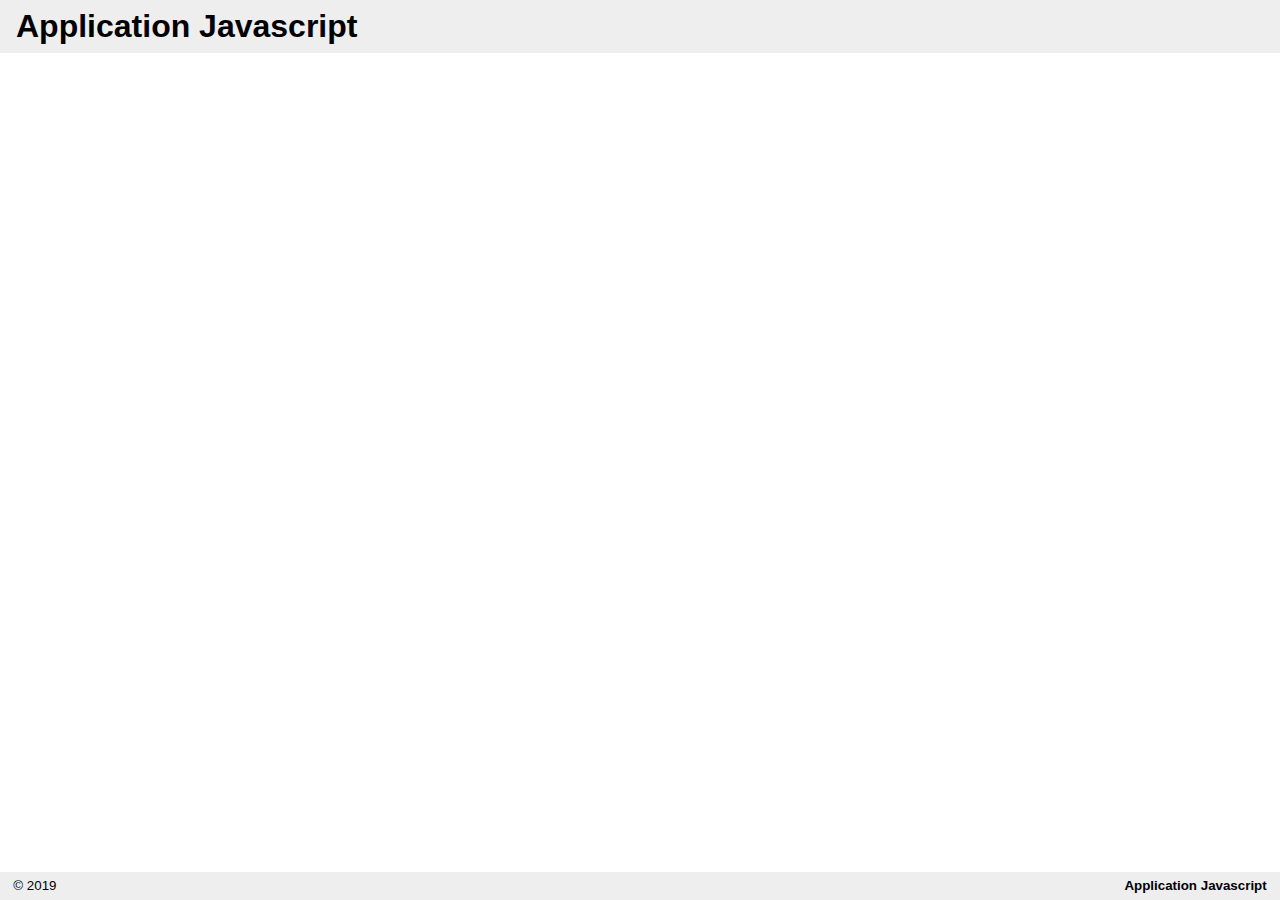
<file: index.html>
<!DOCTYPE html>
<html lang="fr">
<head>
	<meta charset="UTF-8"/>
	<title>Application Javascript</title>
	<link rel="stylesheet" href="./src/style.css"/>
	<script type="module">
		import App from "./src/App.js";
		App.load().then(() => App.main());
	</script>
</head>
<body>
	<div id="interface">
		<header><h1>Application Javascript</h1></header>
		<footer><span>&copy; 2019</span><strong>Application Javascript</strong></footer>
		<div class="body" id="app"></div>
	</div>
</body>
</html>
</file>
<file: src/style.css>
html {
  height: 100%;
  font-size: 16px;
  font-family: arial;
}

body {
  height: 100%;
  margin: 0;
}

#interface {
  min-height: 100%;
  display: -webkit-box;
  display: -ms-flexbox;
  display: flex;
  -webkit-box-orient: vertical;
  -webkit-box-direction: normal;
      -ms-flex-direction: column;
          flex-direction: column;
}

#interface > header, #interface > footer {
  -webkit-box-flex: 0;
      -ms-flex: 0 1 auto;
          flex: 0 1 auto;
  padding: .5em 1em;
  background-color: #EEE;
  display: -webkit-box;
  display: -ms-flexbox;
  display: flex;
  -webkit-box-pack: justify;
      -ms-flex-pack: justify;
          justify-content: space-between;
}

#interface > header {
  -webkit-box-ordinal-group: -999;
      -ms-flex-order: -1000;
          order: -1000;
}

#interface > header h1 {
  margin: 0;
}

#interface > footer {
  -webkit-box-ordinal-group: 1001;
      -ms-flex-order: 1000;
          order: 1000;
  font-size: smaller;
}

#interface > .body {
  -webkit-box-flex: 1;
      -ms-flex: 1 0 auto;
          flex: 1 0 auto;
}

#app {
  padding: 1em;
  display: -webkit-box;
  display: -ms-flexbox;
  display: flex;
  -webkit-box-pack: center;
      -ms-flex-pack: center;
          justify-content: center;
  -webkit-box-align: center;
      -ms-flex-align: center;
          align-items: center;
}
/*# sourceMappingURL=style.css.map */
</file>
